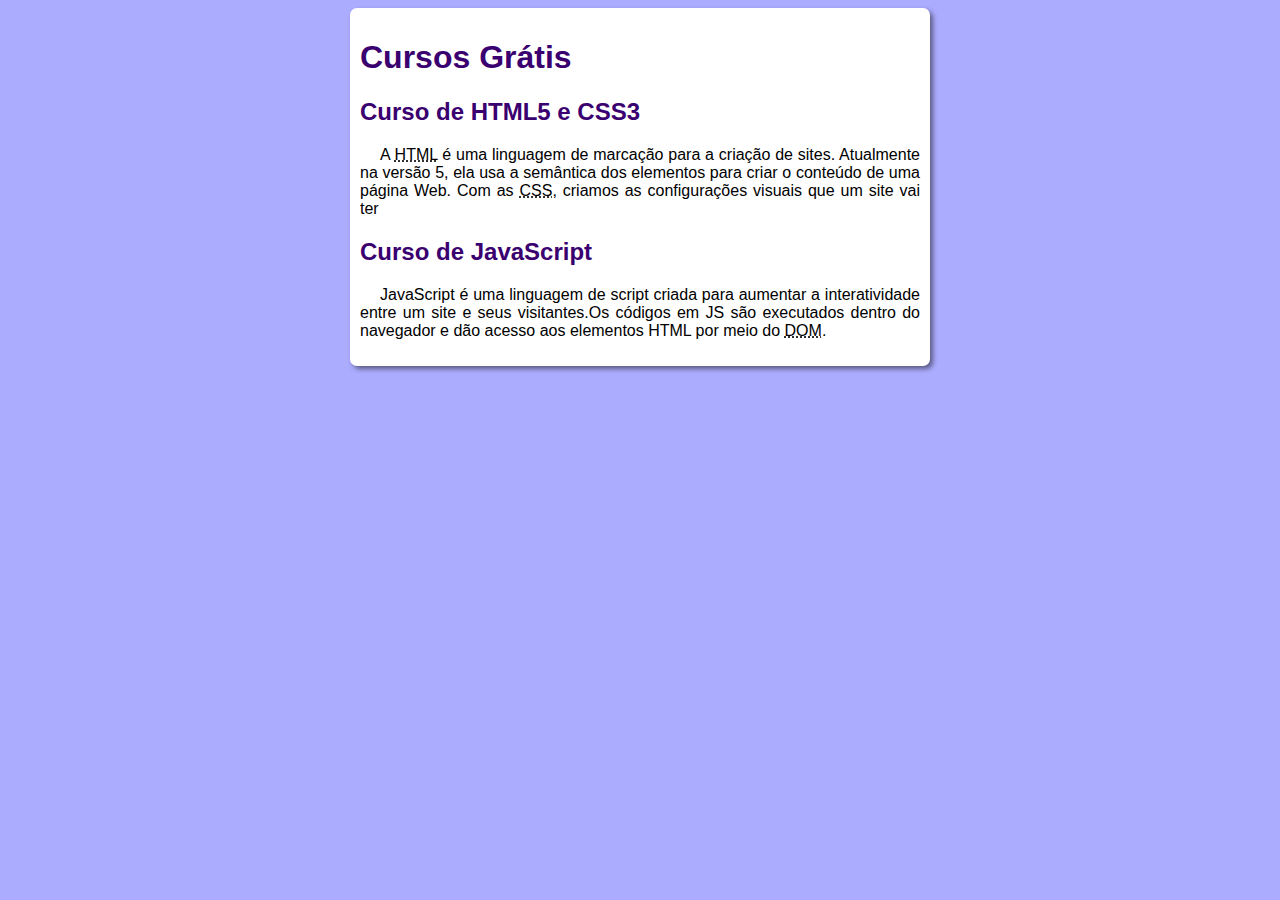
<file: index.html>
<!DOCTYPE html>
<html lang="pt-br">
<head>
    <meta charset="UTF-8">
    <meta name="viewport" content="width=device-width, initial-scale=1.0">
    <title>Curso em Vídeo</title>
    <link rel="stylesheet" href="style.css">
</head>
<body>
    <main>
        <header>
            <h1>Cursos Grátis </h1>
        <article>
            <h2>Curso de HTML5 e CSS3</h2>
            <p>A <abbr title="HyperText Markup Language">HTML</abbr> é uma linguagem de marcação para a criação de sites. Atualmente na versão 5, ela usa a semântica dos elementos para criar o conteúdo de uma página Web. Com as <abbr title="Cascading Style Sheets">CSS</abbr>, criamos as configurações visuais que um site vai ter</p>
        </article>
        <article>
            <h2>Curso de JavaScript</h2>
            <p>JavaScript é uma linguagem de script criada para aumentar a interatividade entre um site e seus visitantes.Os códigos em JS são executados dentro do navegador e dão acesso aos elementos HTML por meio do <abbr title="Document Object Model">DOM</abbr>.</p>
        </article>
    </main>
</body>
</html>
</file>
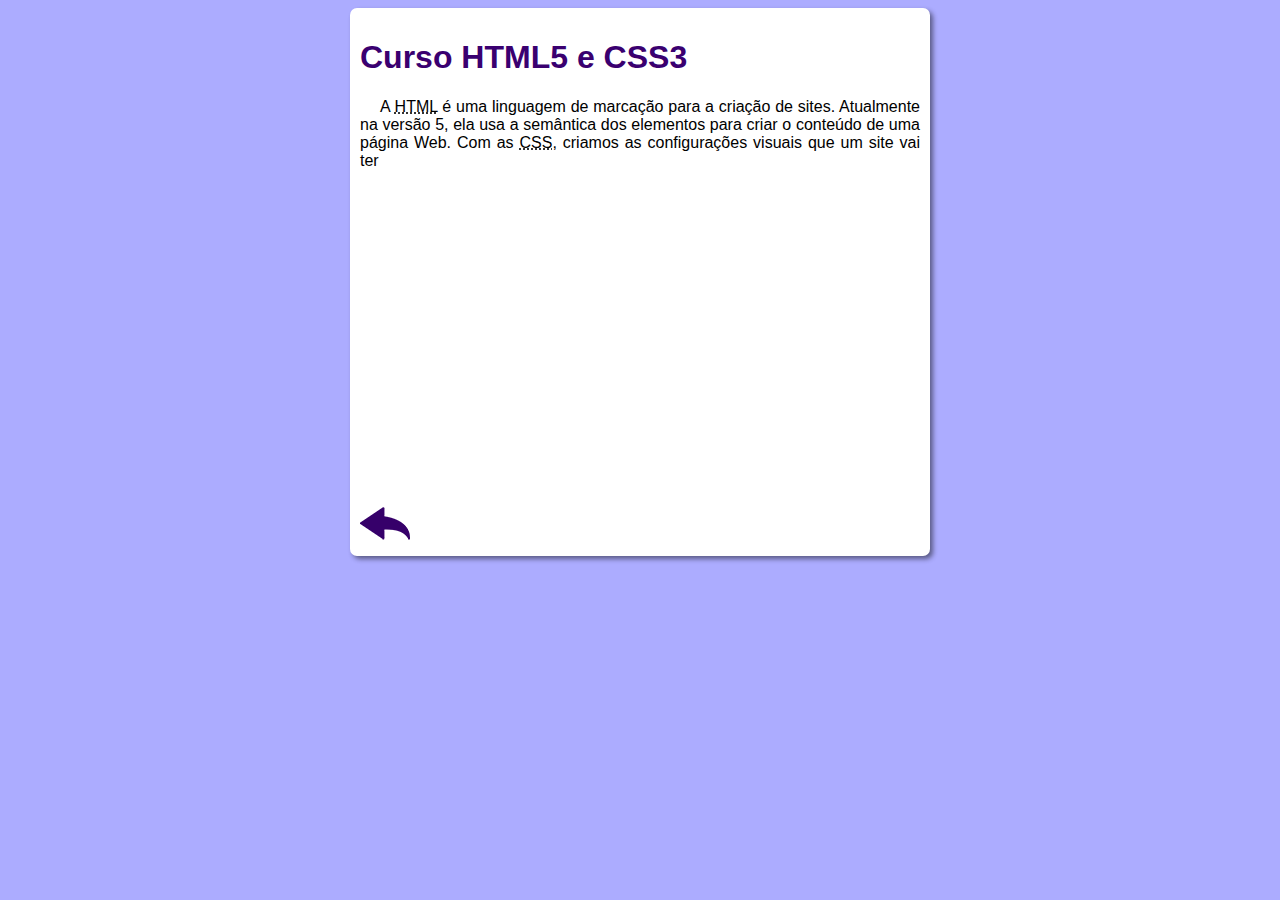
<file: curso-html.html>
<!DOCTYPE html>
<html lang="pt-br">
<head>
    <meta charset="UTF-8">
    <meta name="viewport" content="width=device-width, initial-scale=1.0">
    <title>Curso de HTML</title>
    <link rel="stylesheet" href="style.css">
</head>
<body>
    <main>
        <header>
            <h1>Curso HTML5 e CSS3</h1>
        </header>
        <article>
            <p>A <abbr title="HyperText Markup Language">HTML</abbr> é uma linguagem de marcação para a criação de sites. Atualmente na versão 5, ela usa a semântica dos elementos para criar o conteúdo de uma página Web. Com as <abbr title="Cascading Style Sheets">CSS</abbr>, criamos as configurações visuais que um site vai ter</p>

            <iframe width="560" height="315" src="https://www.youtube.com/embed/Ejkb_YpuHWs?si=GRx2667iEaLcFn3M" title="YouTube video player" frameborder="0" allow="accelerometer; autoplay; clipboard-write; encrypted-media; gyroscope; picture-in-picture; web-share" referrerpolicy="strict-origin-when-cross-origin" allowfullscreen></iframe>

            <a href="index.html"><img src="imagens/btn-back.png" alt="Voltar"></a>
        </article>
    </main>
</body>
</html>
</file>
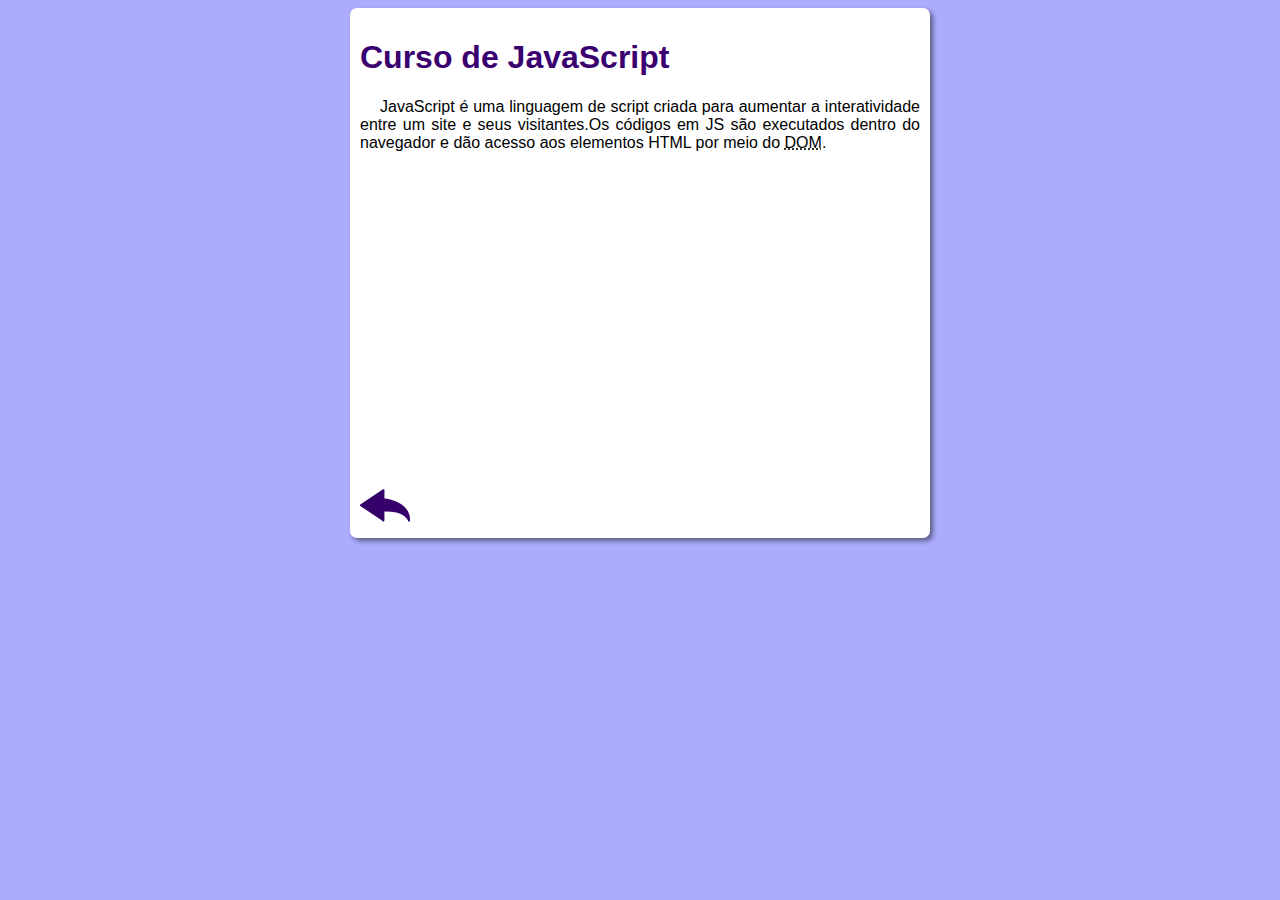
<file: curso-js.html>
<!DOCTYPE html>
<html lang="pt-br">
<head>
    <meta charset="UTF-8">
    <meta name="viewport" content="width=device-width, initial-scale=1.0">
    <title>Curso JavaScript</title>
    <link rel="stylesheet" href="style.css">
</head>
<body>
    <main>
        <header>
            <h1>Curso de JavaScript</h1>
        </header>
        <article>
            <p>JavaScript é uma linguagem de script criada para aumentar a interatividade entre um site e seus visitantes.Os códigos em JS são executados dentro do navegador e dão acesso aos elementos HTML por meio do <abbr title="Document Object Model">DOM</abbr>.</p>

            <iframe width="560" height="315" src="https://www.youtube.com/embed/BXqUH86F-kA?si=VybhV4KdF5uKqkyO" title="YouTube video player" frameborder="0" allow="accelerometer; autoplay; clipboard-write; encrypted-media; gyroscope; picture-in-picture; web-share" referrerpolicy="strict-origin-when-cross-origin" allowfullscreen></iframe>

            <a href="index.html"><img src="imagens/btn-back.png" alt="Voltar"></a>
        </article>
    </main>
</body>
</html>
</file>
<file: style.css>
@charset "UTF-8";

*{
    font-family: Arial, Helvetica, sans-serif;
    font-size: 16px;
}

body{
    background-color: #acacff;
}

main{
    background-color: white;
    width: 560px;
    margin: auto;
    padding: 10px;
    box-shadow: 3px 3px 5px rgba(0, 0, 0, 0.473);
    text-align: justify;
    border-radius: 7px;
}

h1{
    font-size: 2em;
    color: rgb(58, 0, 112);
}

h2{
    font-size: 1.5em;
    color: rgb(58, 0, 112);
}

a {
    text-decoration: none;
    font-weight: bold;
    color: rgb(58, 0, 112);
}

a:hover{
    text-decoration: underline;
    color: rgb(26, 26, 225);
}

main p {
    text-indent: 20px;
}
</file>
